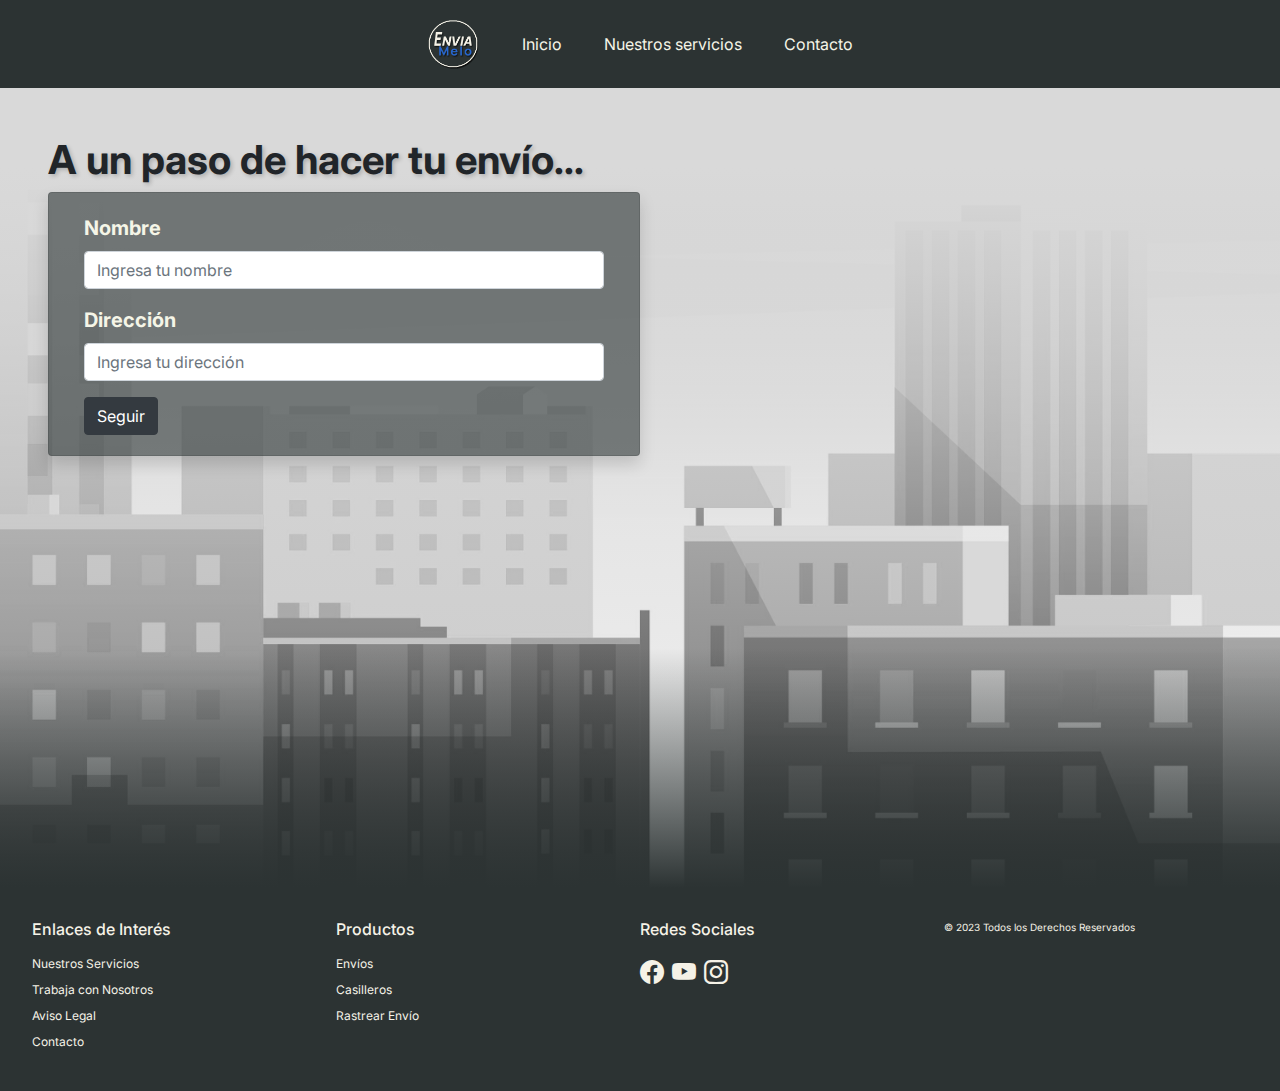
<file: frontend/index.html>
<!DOCTYPE html>
<html lang="en">

<head>
    <meta charset="UTF-8">
    <meta http-equiv="X-UA-Compatible" content="IE=edge">
    <meta name="viewport" content="width=device-width, initial-scale=1.0">
    <link rel="preconnect" href="https://fonts.googleapis.com">
    <link rel="preconnect" href="https://fonts.gstatic.com" crossorigin>
    <link href="https://fonts.googleapis.com/css2?family=Inter:wght@400;700&display=swap" rel="stylesheet">
    <link rel="stylesheet" href="https://cdn.jsdelivr.net/npm/bootstrap@4.3.1/dist/css/bootstrap.min.css"
        integrity="sha384-ggOyR0iXCbMQv3Xipma34MD+dH/1fQ784/j6cY/iJTQUOhcWr7x9JvoRxT2MZw1T" crossorigin="anonymous">
    <link rel="stylesheet" href="https://cdn.jsdelivr.net/npm/bootstrap-icons@1.10.3/font/bootstrap-icons.css">
    <link rel="stylesheet" href="index.css">
    <title>EnviaMelo</title>
</head>

<body>
    <header>
        <img class="logo" src="res/icono.png" alt="Logo">
        <button id="abrir" class="abrir-menu"><i class="bi bi-list"></i></button>
        <nav class="nav" id="nav">
            <button class="cerrar-menu" id="cerrar"><i class="bi bi-x"></i></button>
            <ul class="nav-list">
                <li><a href="#">Inicio</a></li>
                <li><a href="#">Nuestros servicios</a></li>
                <li><a href="#">Contacto</a></li>
            </ul>
        </nav>
    </header>

    <div class="form-section">
        <img class="bg-2" src="res/bg2.jpg" alt="Bg-2">
        <div class="overlay-2"></div>
        <div class="overlay-3"></div>
        <div class="form-container mx-5 mt-5">
            <h1>A un paso de hacer tu envío...</h1>
            <div class="card rounded shadow col-6">
                <div class="card-body">
                    <form>
                        <div class="mb-3">
                            <label for="nombre" class="form-label">Nombre</label>
                            <input type="text" class="form-control" id="nombre" placeholder="Ingresa tu nombre">
                        </div>
                        <div class="mb-3">
                            <label for="direccion" class="form-label">Dirección</label>
                            <input type="text" class="form-control" id="direccion" placeholder="Ingresa tu dirección">
                        </div>
                        <button type="submit" class="btn btn-dark">Seguir</button>
                    </form>
                </div>
            </div>
        </div>
    </div>

    <footer class="footer">
        <div class="footer-column">
            <h3>Enlaces de Interés</h3>
            <ul>
                <li><a href="#">Nuestros Servicios</a></li>
                <li><a href="#">Trabaja con Nosotros</a></li>
                <li><a href="#">Aviso Legal</a></li>
                <li><a href="#">Contacto</a></li>
            </ul>
        </div>
        <div class="footer-column">
            <h3>Productos</h3>
            <ul>
                <li><a href="#">Envíos</a></li>
                <li><a href="#">Casilleros</a></li>
                <li><a href="#">Rastrear Envío</a></li>
            </ul>
        </div>
        <div class="footer-column">
            <h3>Redes Sociales</h3>
            <ul class="social-icons">
                <li><a href="#"><i class="bi bi-facebook"></i></a></li>
                <li><a href="#"><i class="bi bi-youtube"></i></a></li>
                <li><a href="#"><i class="bi bi-instagram"></i></a></li>
            </ul>
        </div>
        <div class="footer-column">
            <p>© 2023 Todos los Derechos Reservados</p>
        </div>
    </footer>


    <script src="https://code.jquery.com/jquery-3.3.1.slim.min.js"
        integrity="sha384-q8i/X+965DzO0rT7abK41JStQIAqVgRVzpbzo5smXKp4YfRvH+8abtTE1Pi6jizo"
        crossorigin="anonymous"></script>
    <script src="https://cdn.jsdelivr.net/npm/popper.js@1.14.7/dist/umd/popper.min.js"
        integrity="sha384-UO2eT0CpHqdSJQ6hJty5KVphtPhzWj9WO1clHTMGa3JDZwrnQq4sF86dIHNDz0W1"
        crossorigin="anonymous"></script>
    <script src="https://cdn.jsdelivr.net/npm/bootstrap@4.3.1/dist/js/bootstrap.min.js"
        integrity="sha384-JjSmVgyd0p3pXB1rRibZUAYoIIy6OrQ6VrjIEaFf/nJGzIxFDsf4x0xIM+B07jRM"
        crossorigin="anonymous"></script>
    <script src="main.js"></script>
</body>

</html>
</file>
<file: frontend/index.css>
* {
    margin: 0;
    padding: 0;
    box-sizing: border-box;
    font-family: 'Inter', sans-serif;
}

body {
    background-color: #F5F2E7;
}

/* HEADER - NAV */

header {
    display: flex;
    align-items: center;
    justify-content: center;
    padding: 1rem;
    gap: 42px;
    background-color: #2C3333;
}

.logo {
    max-width: 3.3rem;
    transition: transform 0.3s ease-in-out;
}

.logo:hover {
    cursor: pointer;
    transform: scale(1.2);
    border-radius: 50%;
    box-shadow: 0 0 10px #F5F2E7;
}

.nav-list {
    list-style-type: none;
    display: flex;
    gap: 42px;
    align-items: center;
}

.nav-list li {
    padding-top: 1em;
    display: flex;
    align-items: center;
}

.nav-list li a {
    text-decoration: none;
    color: #F5F5E7;
    transition: font-size 0.3s ease-in-out;
}

.nav-list li a:hover {
    color: #ffffff;
}

.abrir-menu,
.cerrar-menu {
    display: none;
}

@media screen and (max-width: 720px) {

    .abrir-menu,
    .cerrar-menu {
        display: block;
        border: 0;
        font-size: 1.25rem;
        background-color: transparent;
        cursor: pointer;
    }

    .abrir-menu {
        color: #F5F2E7;
    }

    .cerrar-menu {
        color: #F5F2E7;
    }

    .nav {
        opacity: 0;
        visibility: hidden;
        display: flex;
        flex-direction: column;
        align-items: end;
        gap: 1rem;
        position: absolute;
        top: 0;
        right: 0;
        bottom: 0;
        background-color: #2C3333;
        padding: 2rem;
        box-shadow: 0 0 0 100vmax rgba(0, 0, 0, .5);
        z-index: 2;
    }

    .nav.visible {
        opacity: 1;
        visibility: visible;
    }

    .nav-list {
        margin-right: 2em;
        flex-direction: column;
        align-items: end;
        height: 100%;
    }

    .nav-list li a {
        color: #F5F2E7;
    }
}

/* FORM SECTION */

.form-section {
    position: relative;
    display: inline-block;
    display: flex;
    align-items: center;
    size: 20rem;
    z-index: 0;
}

.form-container {
    position: absolute;
    top: 0;
    right: 0;
    bottom: 0;
    left: 0;
    z-index: 2;
}

.form-container label {
    font-weight: bold;
    font-size: 20px;
    color: #F5F5E7;
}

.form-container h1 {
    font-weight: bold;
    text-shadow: 2px 2px 4px rgba(0, 0, 0, 0.2);
}

.card {
    background-color: rgba(44, 51, 51, 0.6);
}

@media (max-width: 768px) {
    .form-container {
        text-align: center;
    }

    .form-container h1 {
        font-size: 24px;
    }

    .card {
        display: inline-block;
        width: 100%;
    }

    .form-container input {
        width: 100%;
        display: none;
    }

    .form-container label {
        display: none;
    }

    .form-container button {
        margin-top: -20px;
        width: 100%;
    }
}

.bg-2 {
    height: 100%;
    width: 100%;
    float: right;
    max-height: 50em;
    color: #D9D9D9;
}

.overlay-2 {
    position: absolute;
    width: 100%;
    height: 100%;
    background-color: #D9D9D9;
    opacity: 1;
    background: linear-gradient(to bottom, #D9D9D9 10%, transparent 100%);
}

.overlay-3 {
    position: absolute;
    width: 100%;
    height: 100%;
    opacity: 1;
    background: linear-gradient(to top, #2C3333 0.01%, transparent 30%);
}

/* FOOTER */

.footer {
    background-color: #2C3333;
    padding: 2rem;
    display: flex;
    flex-wrap: wrap;
    justify-content: space-between;
    color: #F5F2E7;
}

.footer-column {
    flex-basis: 100%;
    flex-grow: 1;
    text-align: left;
    margin-bottom: 1.5rem;
}

.footer-column h3 {
    margin-bottom: 1rem;
    margin-top: 0;
    font-size: 16px;
}

.footer-column ul {
    list-style-type: none;
    padding: 0;
    margin: 0;
    font-size: 12px;
}

.footer-column li {
    margin-bottom: 0.5rem;
}

.footer-column a {
    color: #F5F2E7;
    text-decoration: none;
}

.footer p {
    font-size: 10px;
}

.footer-column a:hover {
    text-decoration: underline;
}

.social-icons {
    display: flex;
    gap: 0.5rem;
    justify-content: left;
    align-items: center;
}

.social-icons a i {
    font-size: 1.5rem;
    color: #F5F2E7;
}

@media (min-width: 800px) {
    .footer {
        flex-wrap: nowrap;
    }

    .footer-column {
        flex-basis: auto;
        flex-grow: 0;
        width: 25%;
        margin-bottom: 0;
    }
}
</file>
